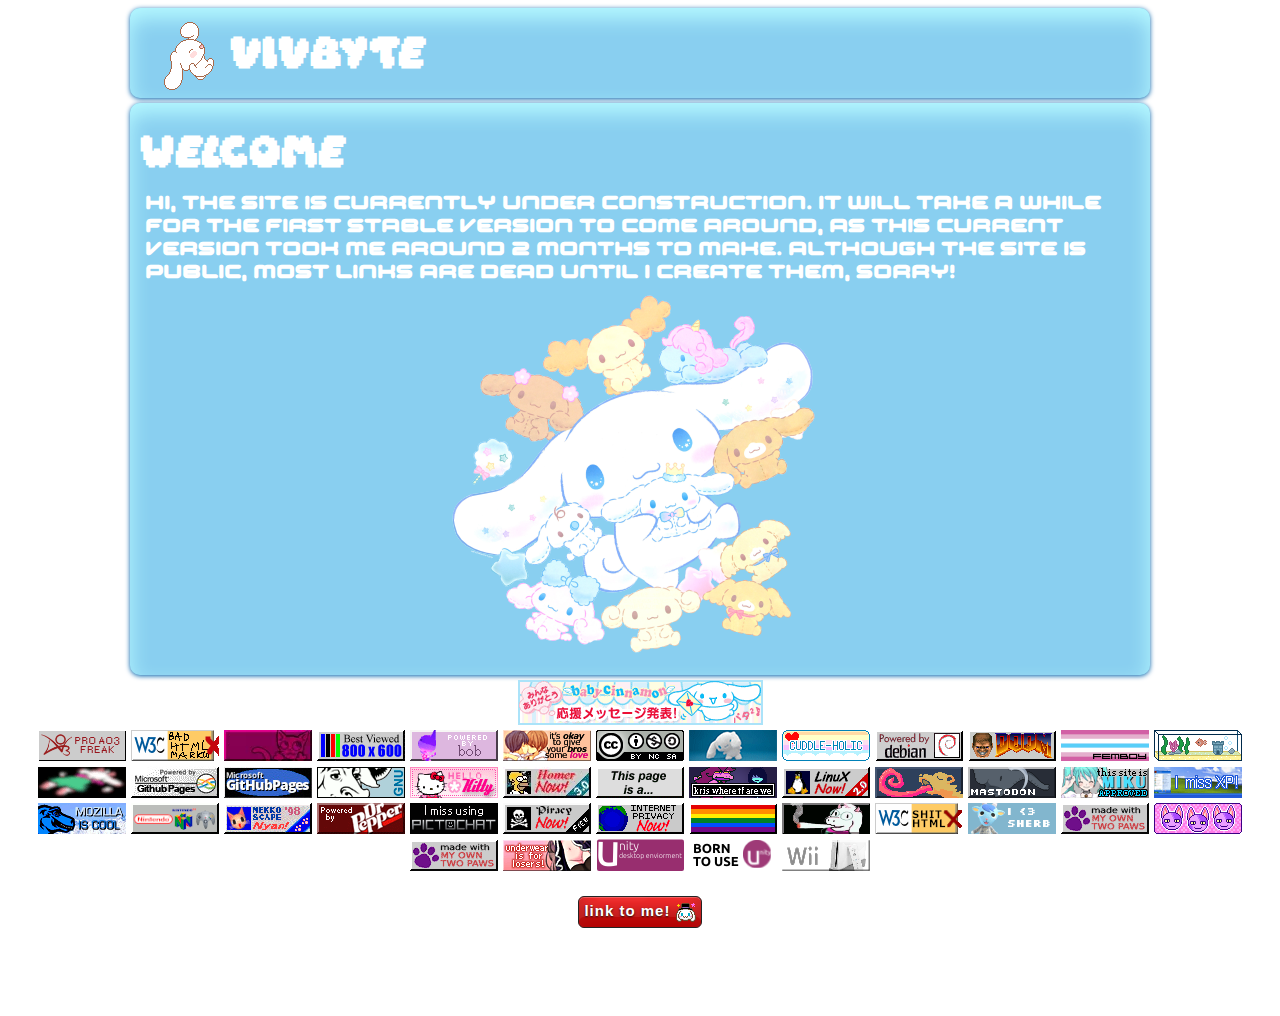
<file: index.html>
<!DOCTYPE html>
<html lang="en">
<head>
    <meta charset="UTF-8">
    <meta name="viewport" content="width=device-width, initial-scale=1.0">
    <link href="https://fonts.cdnfonts.com/css/myriad-web-pro" rel="stylesheet">
    <link rel="stylesheet" href="style.css">
    <title>welcome! - vivbyte</title>
</head>
<body>
    <div class="container">
        <div class="nav">
            <div class="flex">
                <img src="assets/stickers/cinnamoroll-roll-laugh.webp" alt="cinnamoroll-lemon2">
                <h1>vivbyte</h1>
            </div>
        </div>
    </div>

    <div class="container">
        <div class="content">
           <h1>welcome</h1>
           <h3>hi, the site is currently under construction. it will take a while for the first stable version to come around, as this current version took me around 2 months to make. Although the site is public, most links are dead until I create them, sorry!</h3>
           <center>
            <img src="assets/stickers/cinnamoroll-lay-plush.png" alt="">
           </center>

        </div>
    </div>

    <div class="badges">
        <img src="assets/banners/baby-cinnamon.webp" alt="baby-cinnamon">
        <br>
        <img src="assets/bdge/ao3.GIF" alt="kralsei fanfiction enjoyer">
        <img src="assets/bdge/badhtml.GIF" alt="badhtml" height="31" width="88">
        <img src="assets/bdge/beacat.webp" alt="wannabe" height="31" width="88">
        <img src="assets/bdge/bestviewed.GIF" alt="best viewed" height="31" width="88">
        <img src="assets/bdge/bob.GIF" alt="bob" height="31" width="88">
        <img src="assets/bdge/brothings.gif" alt="bro things" height="31" width="88">
        <img src="assets/bdge/cc.png" alt="cc" height="31" width="88">
        <img src="assets/bdge/cinnadance.GIF" alt="cinnadance" height="31" width="88">
        <img src="assets/bdge/cuddles.gif" alt="I AM ADDICTED TO CUDDLES" height="31" width="88">
        <img src="assets/bdge/debian.GIF" alt="colorful kitties nyaaaaa :3" height="31" width="88">
        <img src="assets/bdge/doom.GIF" alt="FIGHT TO YOUR DOOM!!" width="88" height="31">
        <img src="assets/bdge/femboy.gif" alt="femboy">
        <img src="assets/bdge/fishy.gif" alt="fishy">
        <img src="assets/bdge/flatsei.gif" alt="flatsei">
        <img src="assets/bdge/githubpages.png" alt="githubpages">
        <img src="assets/bdge/githubpages2.png" alt="githubpages2">
        <img src="assets/bdge/gnu.GIF" alt="gnu" height="31" width="88">
        <img src="assets/bdge/hellokitty.GIF" alt="hello kitty" height="31" width="88">
        <img src="assets/bdge/homer.webp" alt="homer" height="31" width="88">
        <img src="assets/bdge/tosviolation.GIF" alt="tosviolation" height="31" width="88">
        <img src="assets/bdge/kriswheretf.GIF" alt="kris where tf" height="31" width="88">
        <img src="assets/bdge/linux.GIF" alt="I USE LINUX YAY" width="88" height="31">
        <img src="assets/bdge/longtongue.png" alt="longtongue">
        <img src="assets/bdge/masto.PNG" alt="masto" height="31" width="88">
        <img src="assets/bdge/miku.GIF" alt="miku is epic" height="31" width="88">
        <img src="assets/bdge/missxp.GIF" alt="miss xp" height="31" width="88">
        <img src="assets/bdge/mozilla.GIF" alt="SUPPORT OPEN SOURCE" height="31" width="88">
        <img src="assets/bdge/n64.GIF" alt="n64 cool" height="31" width="88">
        <img src="assets/bdge/neko.GIF" alt="nya!" height="31" width="88">
        <img src="assets/bdge/pepper.gif" alt="I LOVE DR PEPPER" height="31" width="88">
        <img src="assets/bdge/pictochat.gif" alt="pictochat" height="31" width="88">
        <img src="assets/bdge/piracy.gif" alt="piracy" height="31" width="88">
        <img src="assets/bdge/privacy.GIF" alt="privacy" height="31" width="88">
        <img src="assets/bdge/pride.GIF" alt="pride" height="31" width="88">
        <img src="assets/bdge/ralblunt.GIF" alt="ral blunt" height="31" width="88">
        <img src="assets/bdge/shittyhtml.GIF" alt="shittyhtml" height="31" width="88">
        <img src="assets/bdge/sherb.gif" alt="sherb">
        <img src="assets/bdge/twopaws.png" alt="two paws" height="31" width="88">
        <img src="assets/bdge/triplebob.GIF" alt="triple bob" height="31" width="88">
        <img src="assets/bdge/twopaws.png" alt="two paws" height="31" width="88">
        <img src="assets/bdge/undies.GIF" alt="undies" height="31" width="88">
        <img src="assets/bdge/unity.png" alt="unity">
        <img src="assets/bdge/unity2.gif" alt="unity2">
        <img src="assets/bdge/wii.GIF" alt="wii" height="31" width="88">
        <br>
        <br>
        <a href="link2me.html"><button class="button red">link to me! <img src="assets/emoji/8.webp" width="20px" height="20px"></button></a>
        <center><p>site version 0.1alpha</p></center>
        <center><p>last updated 12.18.2023</p></center>
    </div>
</body>
</html>
</file>
<file: style.css>
@font-face {
  font-family: 'Daydream';
  src: url('assets/fonts/daydream.ttf') format('truetype');
}

@font-face {
  font-family: 'Compact';
  src: url('assets/fonts/Compact-Regular.ttf') format('truetype');
}

body {
  background-image: url("https://sadhost.neocities.org/images/tiles/pastelblue.png");
  font-family: 'Compact';
  color: white;
}

.container img {
  max-width: 100%;
  height: auto;
  border-radius: 15px;
}

h3 {
  margin-top: 5px;
  margin-bottom: 5px;
  margin-left: 5px;
  font-family: 'Compact';
}

h1 {
  font-family: 'Daydream';
  font-size: 28px;
  vertical-align: bottom;
}

.container {
  display: flex;
  justify-content: center;
  align-items: center;
  flex-wrap: wrap;
}

.nav {
  padding-left: 10px;
  padding-right: 10px;
  width: 1000px;
  background-color: #89CFF0;
  margin-bottom: 5px;
  border-radius: 10px;
  box-shadow:
      0 1px 5px #0061aa,
      inset 0 10px 20px #b6f9ff;
}

.content {
  padding: 10px;
  width: 1000px;
  min-height: 500px;
  overflow: hidden;
  background-color: #89CFF0;
  border-radius: 10px;
  box-shadow:
      0 1px 5px #0061aa,
      inset 0 10px 20px #b6f9ff;
  
  margin-bottom: 5px;
}

/* Media Queries */
@media (max-width: 1200px) {
  .nav,
  .content {
    width: 100%;
    max-width: 90%;
  }
}

.badges {
  text-align: center;
}

.button {
  position: relative;
  display: inline-block;
  padding: 0.418rem 0.418rem;
  cursor: pointer;
  color: #FFF;
  letter-spacing: 1px;
  text-shadow: 0 1px 2px rgba(0, 0, 0, 0.9);
  background: linear-gradient(#434343, #434343);
  border: 1px solid #242424;
  border-radius: 6px;
  box-shadow:
    0 1px 0 rgba(255, 255, 255, 0.25),
    0 1px 0 rgba(255, 255, 255, 0.25) inset,
    0 0 0 rgba(0, 0, 0, 0.5) inset,
    0 1.25rem 0 rgba(255, 255, 255, 0.08) inset,
    0 -1.25rem 1.25rem rgba(0, 0, 0, 0.3) inset,
    0 1.25rem 1.25rem rgba(255, 255, 255, 0.1) inset;
  
  transition: all 0.2s linear 0s;
  
  text-align: center;
  text-decoration: none;
}

button:hover,
.button:focus {
  text-decoration: none;
  box-shadow:
    0 2px 5px rgba(0, 0, 0, 0.5),
    0 1px 0 rgba(255, 255, 255, 0.25) inset,
    0 0 0 rgba(0, 0, 0, 0.25) inset,
    0 20px 0 rgba(255, 255, 255, 0.03) inset,
    0 -20px 20px rgba(0, 0, 0, 0.15) inset,
    0 20px 20px rgba(255, 255, 255, 0.05) inset;
}

.button:active {
  box-shadow:
    0 1px 0 rgba(255, 255, 255, 0.25),
    0 1px 0 rgba(255, 255, 255, 0) inset,
    0 0 5px rgba(0, 0, 0, 0.5) inset,
    0 20px 0 rgba(255, 255, 255, 0.03) inset,
    0 -20px 20px rgba(0, 0, 0, 0.15) inset,
    0 20px 20px rgba(255, 255, 255, 0.05) inset;
}

.button::before {
  content: "";
  display: block;
  position: absolute;
  background: linear-gradient(left, rgba(255, 255, 255, 0) 0%, rgba(255, 255, 255, 1) 50%, rgba(255, 255, 255, 0) 100%);
  padding: x 12px;
  top: 0;
  left: 15%;
  height: 1px;
  width: 40%;
  box-shadow: 0 1px 5px rgba(255, 255, 255, 0.2);
  transition: all 0.3s ease-in-out 0s;
}

.button:active::before {
  opacity: 0;
}

.button:hover::before {
  left: 45%;
}

.button.green {
  background: #4dcc8e;
  color: white;
  font-size: 15px;
  font-weight: lighter;
}

.button.red {
  background: red;
  color: white;
  font-size: 15px;
  font-weight: bold;
  padding: 5px;
}

button > img {
  vertical-align: middle;
}

.flex {
  display: flex;
  align-items: center;
  overflow: auto;
}

.flex-right {
  display: flex;
  align-items: flex-end;
  overflow: auto;
}

@media screen and (max-width: 600px) {
  .flex {
    flex-direction: column;
  }

  .flex-right {
    flex-direction: column;
  }
}

.nav img {
  vertical-align: middle;
}

.left-align {
  text-align: left;
}

@media screen and (max-width: 600px) {
  .nav img {
      display: none; /* Hide the image on mobile devices */
  }

  /* You can also adjust other styles for better mobile responsiveness */
  .nav {
      width: 100%; /* Set the width to 100% for full responsiveness */
  }

  .nav h1 {
      margin-left: 0; /* Adjust the margin if needed */
  }

  /* Add any other mobile-specific styles here */
}
</file>
